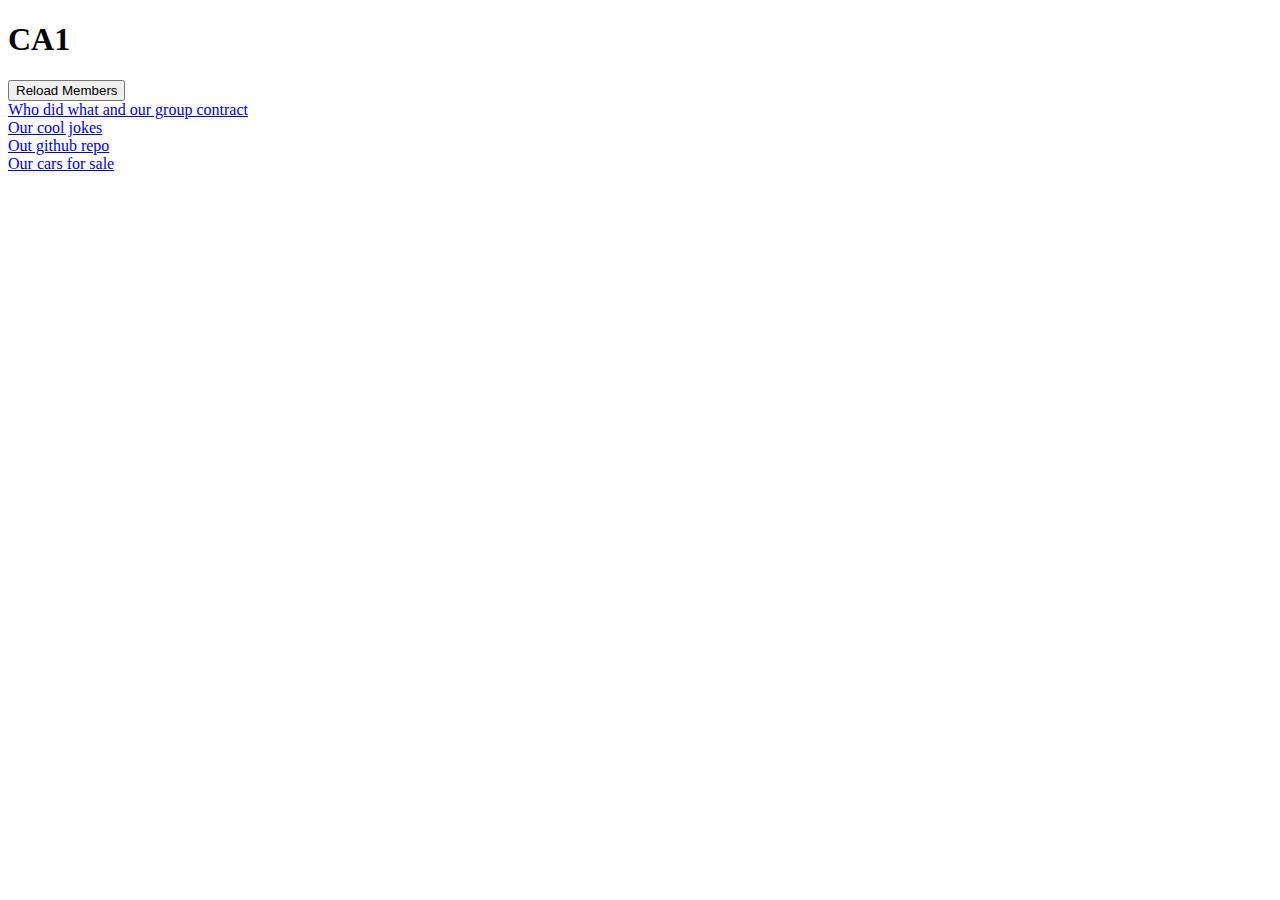
<file: src/main/webapp/index.html>
<!DOCTYPE html>
<html>
    <head>
        <title>Start Page</title>
        <meta http-equiv="Content-Type" content="text/html; charset=UTF-8">
    </head>
    <body>
        <h1>CA1</h1>
        
        <table id="membersTable"></table>
        <button id="reloadMembersButton">Reload Members</button>
        
        <br>
        <a href="groupcontract.html">Who did what and our group contract</a><br>
        <a href="joke.html">Our cool jokes</a><br>
        <a href="https://github.com/Obaydahm/CA1">Out github repo</a><br>
        <a href="car.html">Our cars for sale</a>
        <br>
        
        
        
        
        <script type="text/javascript" src="scriptmembers.js"></script>
        
    </body>
</html>
</file>
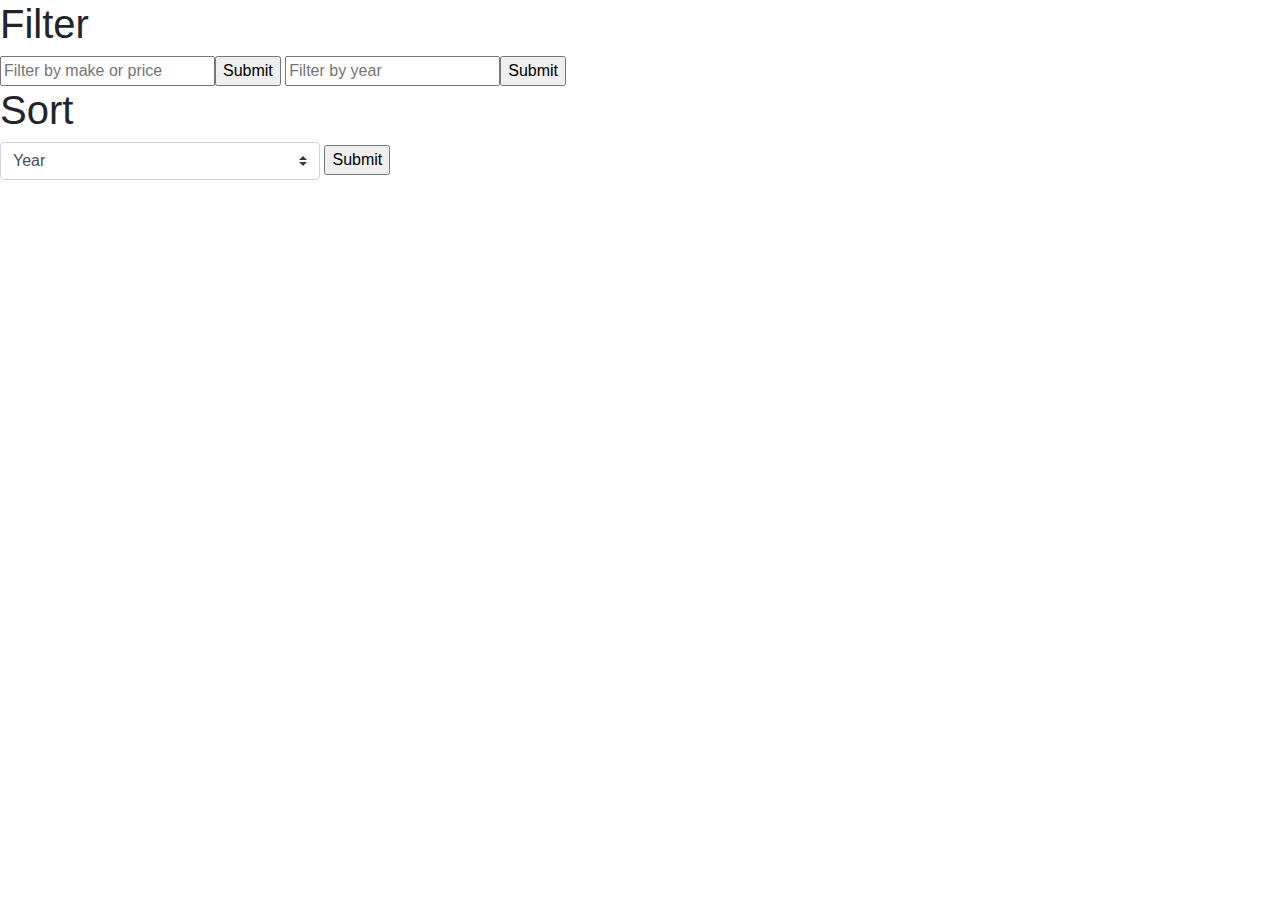
<file: src/main/webapp/car.html>
<!DOCTYPE html>
<!--
To change this license header, choose License Headers in Project Properties.
To change this template file, choose Tools | Templates
and open the template in the editor.
-->
<html>
    <head>
        <title>TODO supply a title</title>
        <meta charset="UTF-8">
        <meta name="viewport" content="width=device-width, initial-scale=1.0">
        <link rel="stylesheet" href="https://stackpath.bootstrapcdn.com/bootstrap/4.3.1/css/bootstrap.min.css" crossorigin="anonymous">
    </head>
    <body>
        <h1>Filter</h1>
        <input type="text" id="filter" placeholder="Filter by make or price"><input id="filterb" type="submit" class="button">
        <input type="text" id="filteryear" placeholder="Filter by year"><input id="filterbyear" type="submit" class="button">
        <h1>Sort</h1>
        <form>
            <select class="browser-default custom-select w-25" id="sort">
                <option value="year">Year</option>
                <option value="make">Make</option>
                <option value="model">Model</option>
                <option value="price">Price</option>
            </select>
            <input type="submit" class="button" id="sortb">
        </form>
        <table id="table" class="table"></table>
        <script type="text/javascript" src="scriptcar.js"></script>
    </body>
</html>
</file>
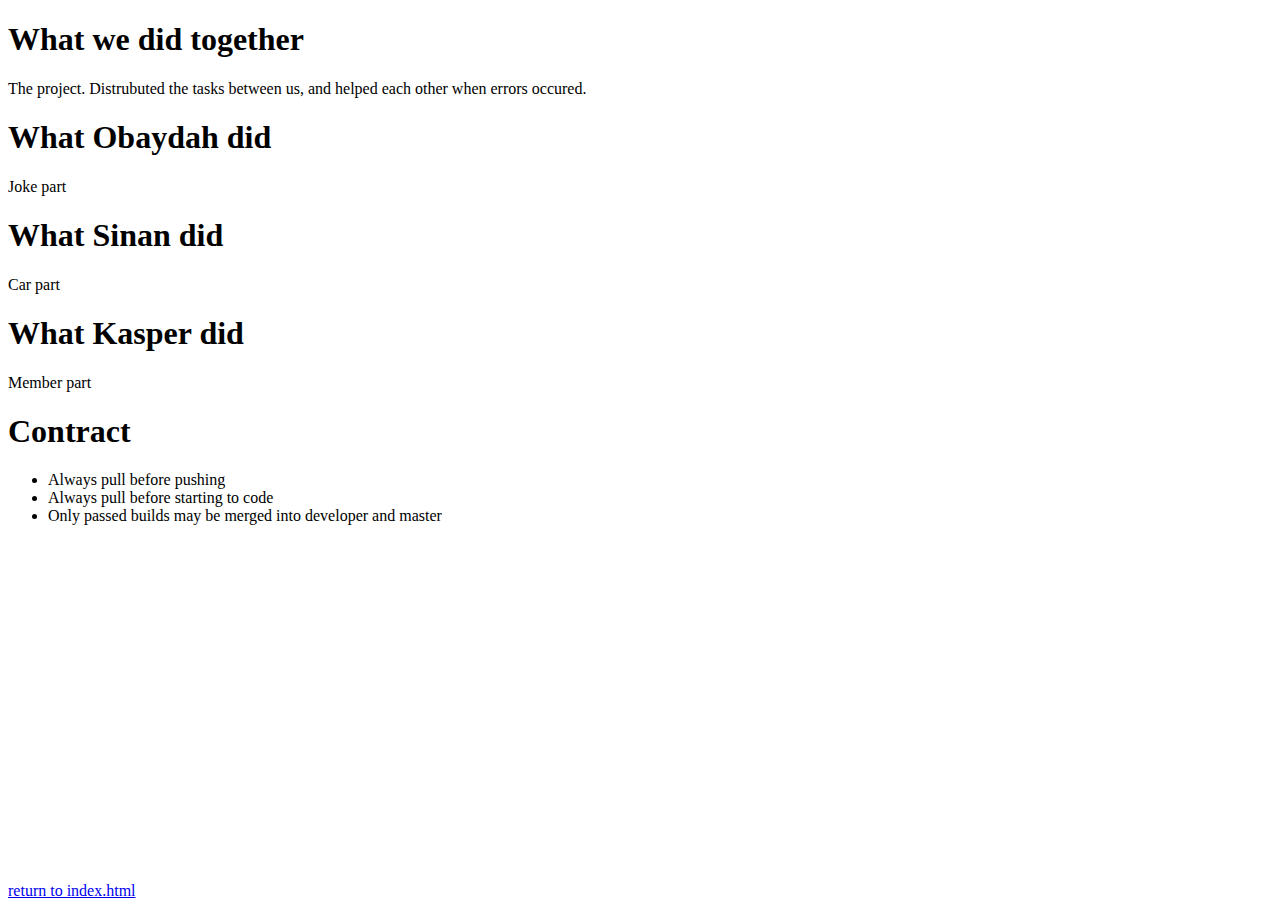
<file: src/main/webapp/groupcontract.html>
<!DOCTYPE html>
<!--
To change this license header, choose License Headers in Project Properties.
To change this template file, choose Tools | Templates
and open the template in the editor.
-->
<html>
    <head>
        <title>TODO supply a title</title>
        <meta charset="UTF-8">
        <meta name="viewport" content="width=device-width, initial-scale=1.0">
        <style>
            html, body {
                height: 100%;
            }
        </style>
    </head>
    <body>
        <h1>What we did together</h1>
        The project. Distrubuted the tasks between us,
        and helped each other when errors occured.
        <h1>What Obaydah did</h1>
        Joke part
        <h1>What Sinan did</h1>
        Car part
        <h1>What Kasper did</h1>
        Member part
        <h1>Contract</h1>
        <ul>
            <li>Always pull before pushing</li>
            <li>Always pull before starting to code</li>
            <li>Only passed builds may be merged into developer and master</li>
        </ul>

        
        <a style="bottom: 0; position: absolute;" href="index.html">return to index.html</a>
    </body>
</html>
</file>
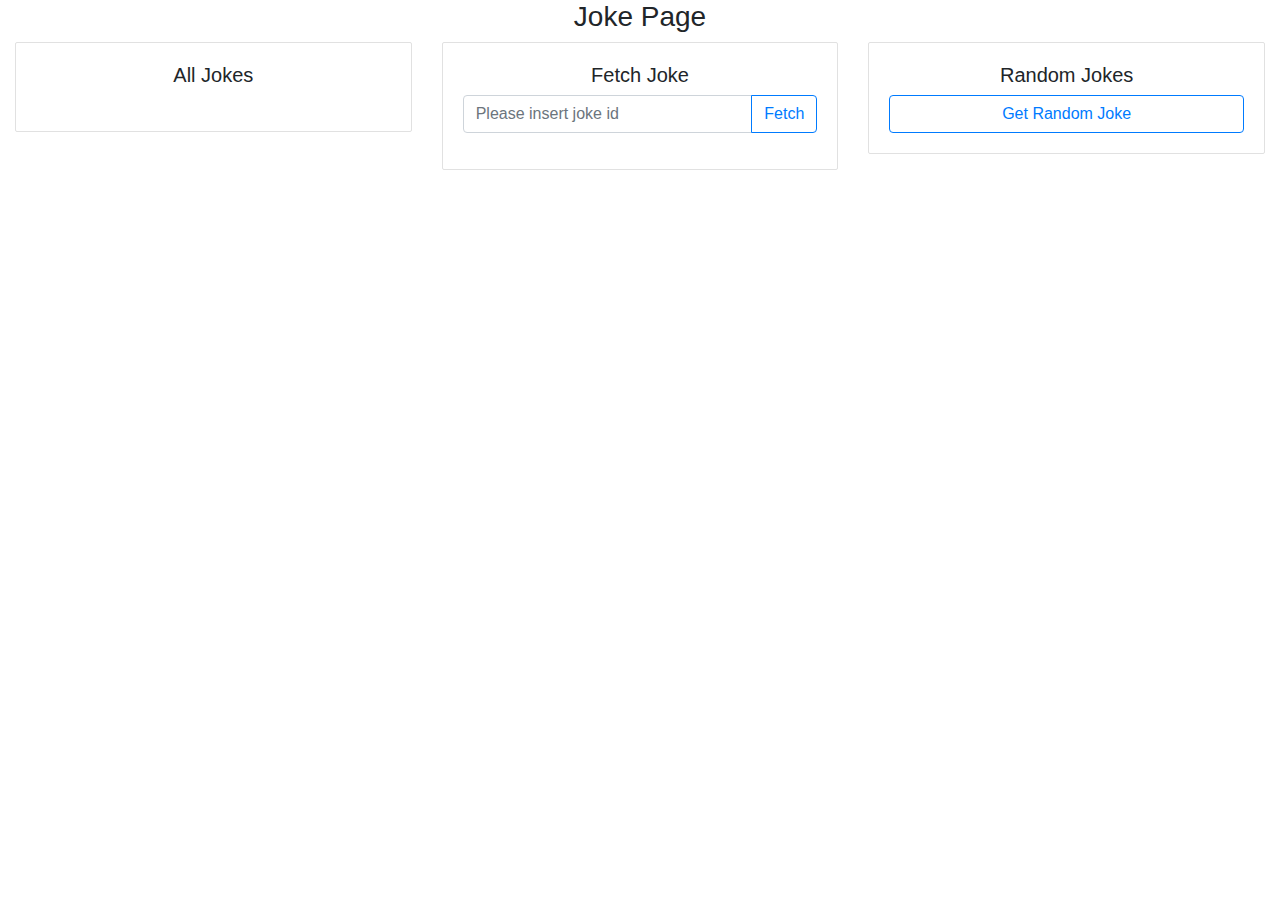
<file: src/main/webapp/joke.html>
<!DOCTYPE html>
<!--
To change this license header, choose License Headers in Project Properties.
To change this template file, choose Tools | Templates
and open the template in the editor.
-->
<html>
    <head>
        <title>CA1 - Joke Page</title>
        <meta charset="UTF-8">
        <meta name="viewport" content="width=device-width, initial-scale=1.0">
        <link rel="stylesheet" href="joke.css"/>
        <link rel="stylesheet" href="https://stackpath.bootstrapcdn.com/bootstrap/4.3.1/css/bootstrap.min.css" integrity="sha384-ggOyR0iXCbMQv3Xipma34MD+dH/1fQ784/j6cY/iJTQUOhcWr7x9JvoRxT2MZw1T" crossorigin="anonymous">
    </head>
    <body>
    <center><h3>Joke Page</h3></center>

    <div class="container-fluid">
        <div class="row">
            <div class="col-md-4">
                <div class="box">
                    <h5 class="text-center">All Jokes</h5>

                    <table id="table" class="table table-bordered table-striped"></table>

                </div>
            </div>
            <div class="col-md-4">
                <div class="box">
                    <h5 class="text-center">Fetch Joke</h5>
                    <div class="input-group mb-3">
                        <input id="inputjokeid" type="text" class="form-control" placeholder="Please insert joke id">
                        <div class="input-group-append">
                            <button class="btn btn-outline-primary" type="button" onclick="getById(document.getElementById('inputjokeid').value)">Fetch</button>
                        </div>
                    </div>
                    <div id="jokeinfo"></div>
                </div>
            </div>
            <div class="col-md-4">
                <div class="box">
                    <h5 class="text-center">Random Jokes</h5>
                    <button class="btn btn-outline-primary w-100" type="button" onclick="getRandomJoke()">Get Random Joke</button><br>
                    <div id="randomjoke"></div>
                </div>
            </div>
        </div>
    </div>
</body>
<script type="text/javascript" src="scriptjoke.js"></script>
<script src="https://code.jquery.com/jquery-3.3.1.slim.min.js" integrity="sha384-q8i/X+965DzO0rT7abK41JStQIAqVgRVzpbzo5smXKp4YfRvH+8abtTE1Pi6jizo" crossorigin="anonymous"></script>
<script src="https://cdnjs.cloudflare.com/ajax/libs/popper.js/1.14.7/umd/popper.min.js" integrity="sha384-UO2eT0CpHqdSJQ6hJty5KVphtPhzWj9WO1clHTMGa3JDZwrnQq4sF86dIHNDz0W1" crossorigin="anonymous"></script>
<script src="https://stackpath.bootstrapcdn.com/bootstrap/4.3.1/js/bootstrap.min.js" integrity="sha384-JjSmVgyd0p3pXB1rRibZUAYoIIy6OrQ6VrjIEaFf/nJGzIxFDsf4x0xIM+B07jRM" crossorigin="anonymous"></script>
</html>
</file>
<file: src/main/webapp/joke.css>
/*
To change this license header, choose License Headers in Project Properties.
To change this template file, choose Tools | Templates
and open the template in the editor.
*/
/* 
    Created on : 11-09-2019, 21:02:48
    Author     : Obaydah Mohamad
*/

.box{
	padding: 20px;
	border-radius: 2px;
	border: 1px solid #e1e1e1;
}
</file>
